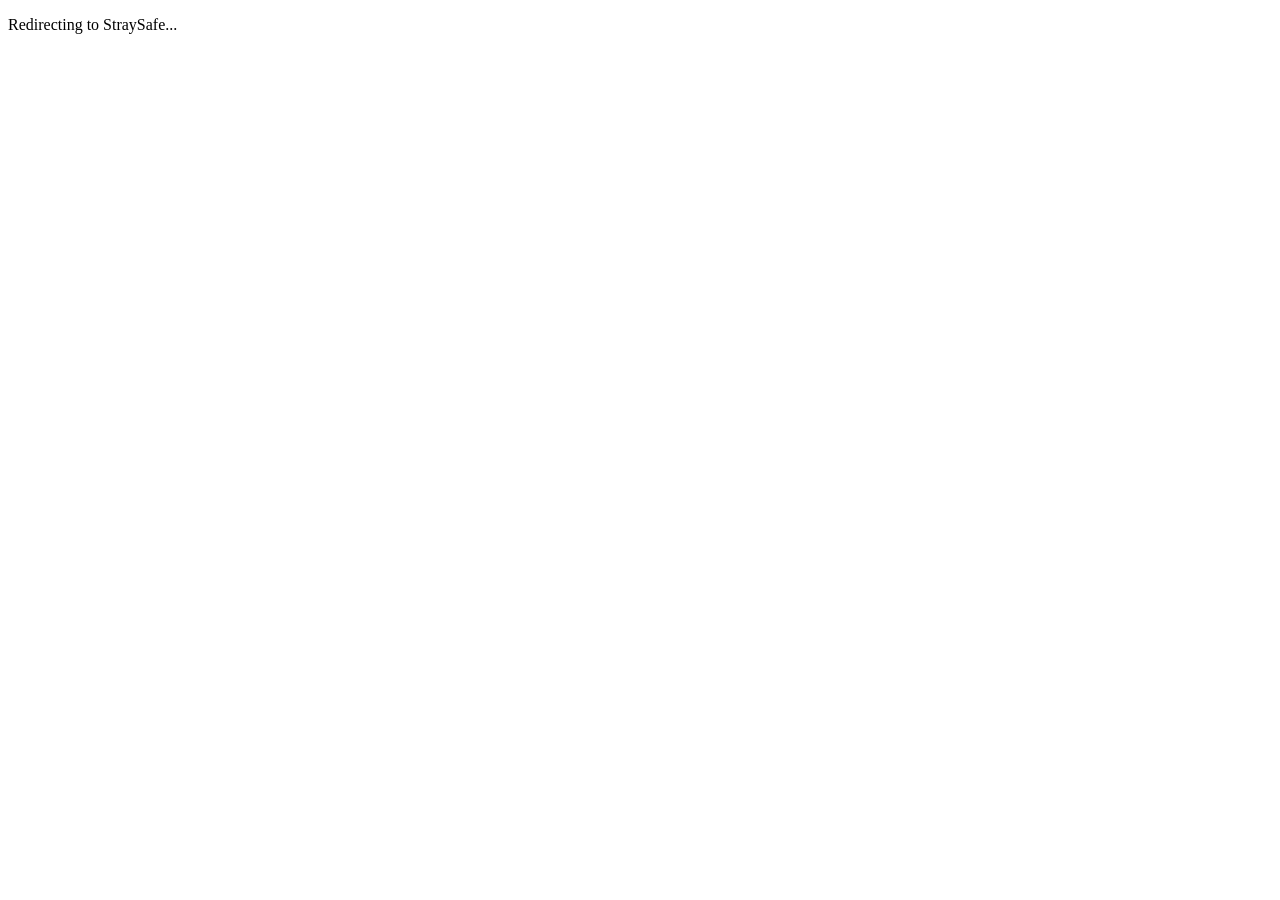
<file: index.html>
<!DOCTYPE html>
<html lang="en">
    <head>
        <meta charset="UTF-8" />
        <meta http-equiv="refresh" content="0;url=stray_safe/home.php" />
        <title>StraySafe</title>
    </head>
    <body>
        <p>Redirecting to StraySafe...</p>
    </body>
</html>
</file>
